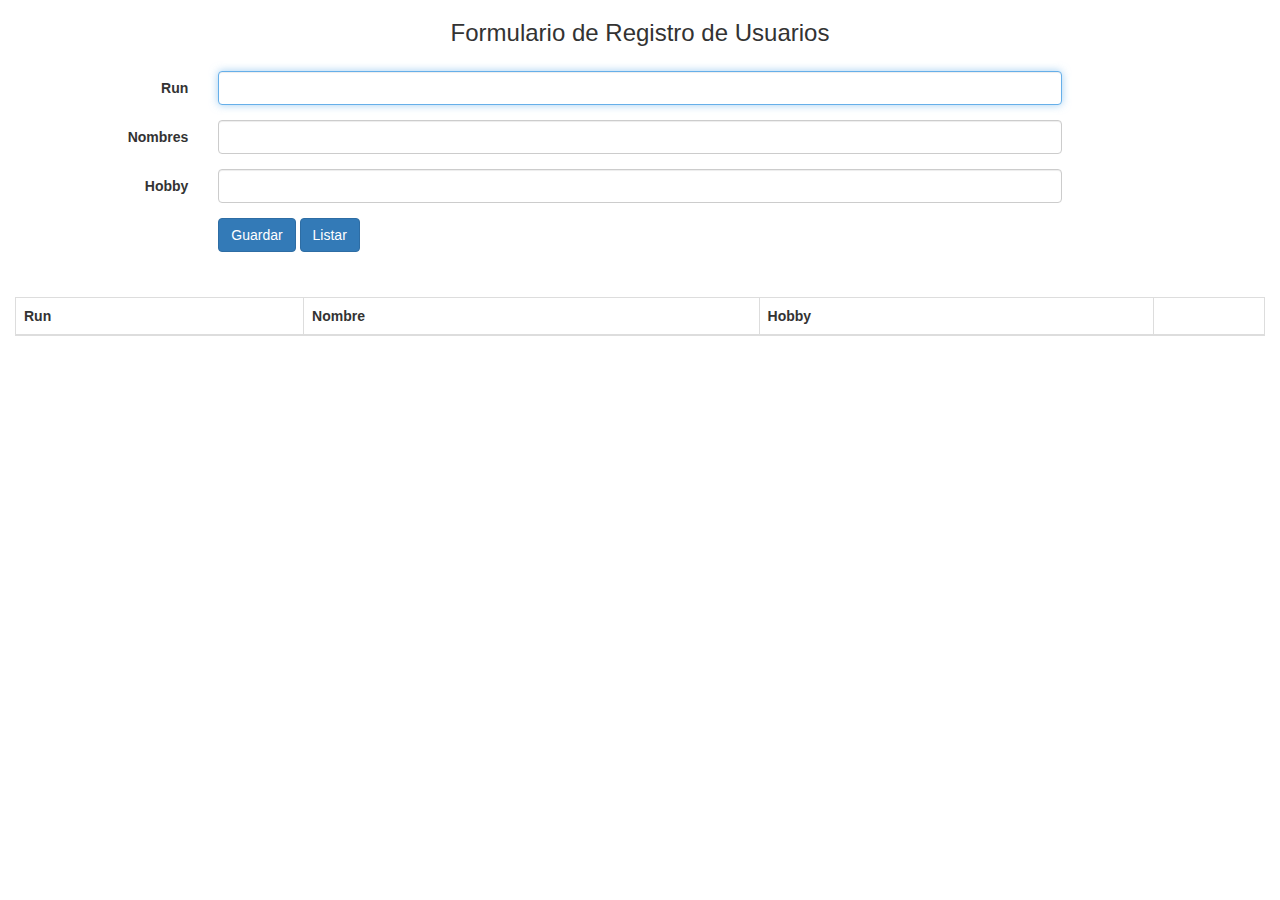
<file: www/index.html>
<!DOCTYPE html>
<html lang="en">
<head>
	<meta charset="UTF-8">
    <meta name="viewport" content="width=device-width, initial-scale=1">
    <meta http-equiv="X-UA-Compatible" content="ie=edge">
	<title>Tutorial Conexión PHP BD puro</title>
	<!-- CSS used to style the sheet -->
	<link href="css/basic.css" rel="stylesheet" title="Default Style">
	<link rel="shortcut icon" href="#">
	<!-- With the rel link and the 2 scripts the modal can be lifted. -->
	<link rel="stylesheet" href="https://maxcdn.bootstrapcdn.com/bootstrap/3.4.1/css/bootstrap.min.css">
	<link rel="stylesheet" href="https://cdnjs.cloudflare.com/ajax/libs/font-awesome/4.7.0/css/font-awesome.min.css">
	<link rel="stylesheet" type="text/css" href="https://cdn.datatables.net/v/dt/jszip-2.5.0/dt-1.11.5/b-2.2.2/b-html5-2.2.2/datatables.min.css"/>
</head>
<body>
	<!-- Form to register and update users -->
	<div class="row">
		<div id="cuadro2" class="col-sm-12 col-md-12 col-lg-12 ocultar">
			<form class="form-horizontal" id="frmEditarUsuario" action="" method="POST">
				<div class="form-group">
					<h3 class="col-sm-offset-2 col-sm-8 text-center">					
					Formulario de Registro de Usuarios</h3>
				</div>
				<input type="hidden" id="id" name="id" value="0">
				<input type="hidden" id="opcion" name="opcion" value="registrar">
				<div class="form-group">
					<label for="nombre" class="col-sm-2 control-label">Run</label>
					<div class="col-sm-8"><input id="run" name="run" type="text" class="form-control" autofocus></div>				
				</div>
				<div class="form-group">
					<label for="nombre" class="col-sm-2 control-label">Nombres</label>
					<div class="col-sm-8"><input id="nombreusuario" name="nombre" type="text" class="form-control"  autofocus></div>			
				</div>
				<div class="form-group">
					<label for="apellidos" class="col-sm-2 control-label">Hobby</label>
					<div class="col-sm-8"><input id="hobby" name="hobby" type="text" class="form-control" ></div>
				</div>
				<div class="form-group">
					<div class="col-sm-offset-2 col-sm-8">
						<input id="" type="submit" class="btn btn-primary" value="Guardar">
						<input id="btn_listar" type="button" class="btn btn-primary" value="Listar">
					</div>
				</div>
			</form>
			<div class="col-sm-offset-2 col-sm-8">
				<p class="mensaje"></p>
			</div>
			
		</div>
	</div>
	<!-- End of User Registration Form -->
	<!--<div class="note" id="Registrar y botones exportar"><a name="registrar y botones exportar"></a><h1>Registrar y botones exportar</h1>Describa aquí su nota nueva.</div>-->
	<!-- User Datatable -->
	<div class="row">
		<div id="cuadro1" class="col-sm-12 col-md-12 col-lg-12">
			<div class="col-sm-offset-2 col-sm-8">
				<h3 class="text-center"> <small class="mensaje"></small></h3>
			</div>
			<div class="table-responsive col-sm-12">		
				<table id="dt_cliente" class="table table-bordered table-hover" cellspacing="0" width="100%">
					<thead>
						<tr>								
					      <th>Run</th>
					      <th>Nombre</th>
					      <th>Hobby</th>
					      <th></th>										
						</tr>
					</thead>					
				</table>
				<!--<input type="button" class="btn btn-primary" onclick="mostrarDatos(<?php echo $id; ?>)" value="Listar antiguo">-->
				<div id="test" class="mensaje">
					<!--<button type="button" class="editar btn btn-primary"><i class="fa fa-pencil-square-o"></i></button>
					<button type="button" class="eliminar btn btn-danger" data-toggle="modal" data-target="#modalEliminar"><i class="fa fa-trash-o"></i></button>-->
				</div>
			</div>			
		</div>		
	</div>

  <!-- Modal delete user -->
	<div>
		<form id="frmEliminarUsuario" action="" method="POST">
			<input type="hidden" id="id" name="idusuario" value="">
			<input type="hidden" id="opcion" name="opcion" value="eliminar">
			<!-- Modal -->
			<div class="modal fade" id="modalEliminar" tabindex="-1" role="dialog" aria-labelledby="modalEliminarLabel">
				<div class="modal-dialog" role="document">
					<div class="modal-content">
						<div class="modal-header">
							<button type="button" class="close" data-dismiss="modal" aria-label="Close"><span aria-hidden="true">&times;</span></button>
							<h4 class="modal-title" id="modalEliminarLabel">Eliminar Usuario</h4>
						</div>
						<div class="modal-body">							
							¿Está seguro de eliminar al usuario?<strong data-name=""></strong>
						</div>
						<div class="modal-footer">
							<button type="button" id="eliminar-usuario" class="btn btn-primary" data-dismiss="modal">Aceptar</button>
							<button type="button" class="btn btn-default" data-dismiss="modal">Cancelar</button>
						</div>
					</div>
				</div>
			</div>
			<!-- Modal -->
		</form>
	</div>
  <!-- End Modal delete user -->
  	<script src="js/users_ajax.js" type="module"></script>
  	<script src="js/datatable/jquery-3.5.1.js"></script>
  	<script src="https://maxcdn.bootstrapcdn.com/bootstrap/3.4.1/js/bootstrap.min.js"></script>
	<!-- Library for the use of Datatable buttons-->
	<script src="js/datatable/jquery.dataTables.min.js"></script>
	<script src="js/datatable/dataTables.buttons.min.js"></script>
	<script src="js/datatable/jszip.min.js"></script>
	<script src="js/datatable/pdfmake.min.js"></script>
	<script src="js/datatable/vfs_fonts.js"></script>
	<script src="js/datatable/buttons.html5.min.js"></script>

<!--     <script type="text/javascript" src="//cdn.datatables.net/1.10.21/js/jquery.dataTables.min.js"></script>
	<script type="text/javascript" src="https://cdnjs.cloudflare.com/ajax/libs/pdfmake/0.1.36/pdfmake.min.js"></script>
	<script type="text/javascript" src="https://cdnjs.cloudflare.com/ajax/libs/pdfmake/0.1.36/vfs_fonts.js"></script>
	<script type="text/javascript" src="https://cdn.datatables.net/v/dt/jszip-2.5.0/dt-1.11.5/b-2.2.2/b-html5-2.2.2/datatables.min.js"></script> -->

</body>
</html>
</file>
<file: www/css/basic.css>
table, th, td {
  border: 1px solid black;
  border-collapse: collapse;
}

table.center {
  margin-left: auto; 
  margin-right: auto;
}

.col-centrar{
	margin: 0 auto;
}
h1 { 
	font-size: xx-large;
     	font-weight: bold;
     	border-bottom: 1px solid black;
}
div.note {
		   position: relative;
		   display: block;
		   padding: 5pt;
		   margin: 5pt; 
		   white-space: -moz-pre-wrap; /* Mozilla */
 	      	   white-space: -pre-wrap;     /* Opera 4 - 6 */
 	      	   white-space: -o-pre-wrap;   /* Opera 7 */
 	      	   white-space: pre-wrap;      /* CSS3 */
 	      	   word-wrap: break-word;      /* IE 5.5+ */ 
}

.nombreClase{
     zoom: 1;
}
</file>
